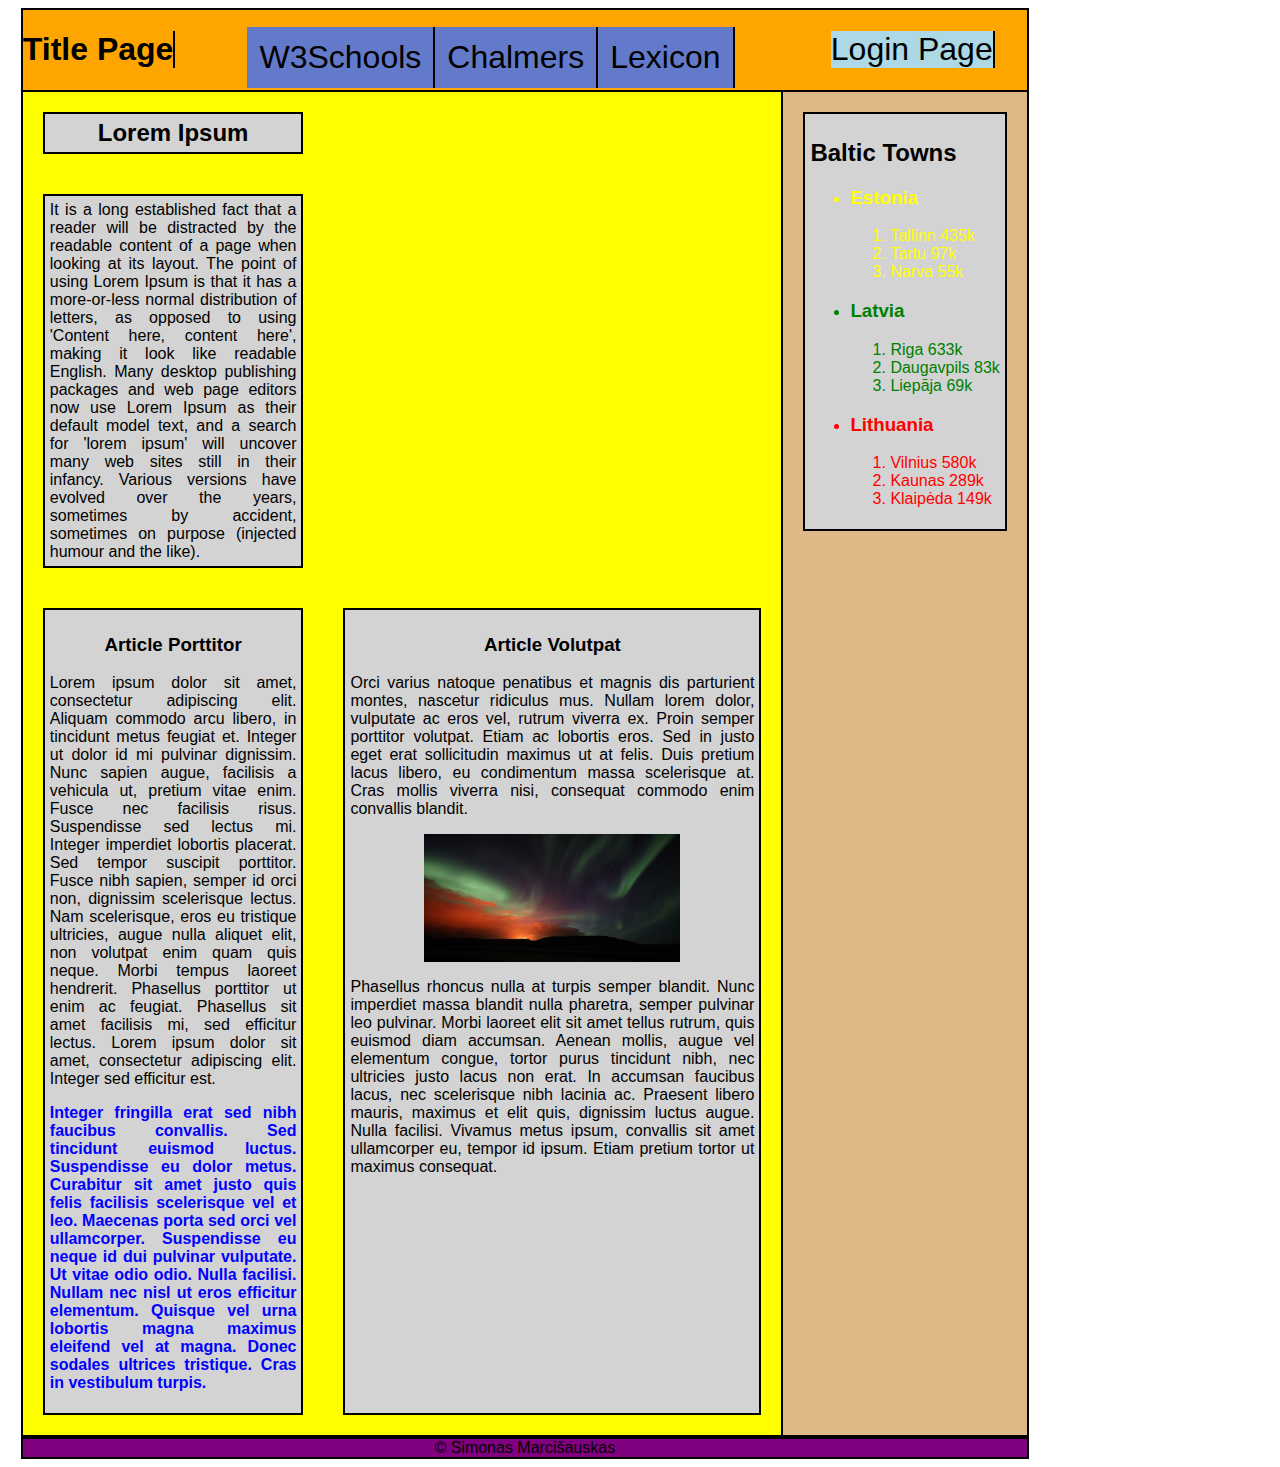
<file: index.html>
<!DOCTYPE html>
<html lang="en-us">

<head>
    <meta charset="UTF-8">
    <title>Title Page</title>
    <link rel="stylesheet" href="style.css">
</head>

<body>
    <div id="index-container" class="grid-container">
        <header class="header">
            <h1>Title Page</h1>
            <nav>
                <ul>
                    <li><a href="https://www.w3schools.com/">W3Schools</a></li>
                    <li><a href="https://www.chalmers.se/en/Pages/default.aspx">Chalmers</a></li>
                    <li><a href="https://www.lexicon.se/">Lexicon</a></li>
                </ul>
            </nav>
            <a href="login.html">Login Page</a>
        </header>

        <main id="main-index" class="main">
            <h2 class="mainHeader">Lorem Ipsum</h2>
            <p class="mainSubText">It is a long established fact that a reader will be distracted by the readable
                content of a page when
                looking
                at its layout. The point of using Lorem Ipsum is that it has a more-or-less normal distribution of
                letters,
                as opposed to using 'Content here, content here', making it look like readable English. Many desktop
                publishing packages and web page editors now use Lorem Ipsum as their default model text, and a search
                for
                'lorem ipsum' will uncover many web sites still in their infancy. Various versions have evolved over the
                years, sometimes by accident, sometimes on purpose (injected humour and the like).</p>

            <article class="article1">
                <h3>Article Porttitor</h3>
                <p>Lorem ipsum dolor sit amet, consectetur adipiscing elit. Aliquam commodo arcu libero, in tincidunt
                    metus
                    feugiat et. Integer ut dolor id mi pulvinar dignissim. Nunc sapien augue, facilisis a vehicula ut,
                    pretium vitae enim. Fusce nec facilisis risus. Suspendisse sed lectus mi. Integer imperdiet lobortis
                    placerat. Sed tempor suscipit porttitor. Fusce nibh sapien, semper id orci non, dignissim
                    scelerisque
                    lectus. Nam scelerisque, eros eu tristique ultricies, augue nulla aliquet elit, non volutpat enim
                    quam
                    quis neque. Morbi tempus laoreet hendrerit. Phasellus porttitor ut enim ac feugiat. Phasellus sit
                    amet
                    facilisis mi, sed efficitur lectus. Lorem ipsum dolor sit amet, consectetur adipiscing elit. Integer
                    sed
                    efficitur est.</p>
                <p>Integer fringilla erat sed nibh faucibus convallis. Sed tincidunt euismod luctus. Suspendisse eu
                    dolor
                    metus. Curabitur sit amet justo quis felis facilisis scelerisque vel et leo. Maecenas porta sed orci
                    vel
                    ullamcorper. Suspendisse eu neque id dui pulvinar vulputate. Ut vitae odio odio. Nulla facilisi.
                    Nullam
                    nec nisl ut eros efficitur elementum. Quisque vel urna lobortis magna maximus eleifend vel at magna.
                    Donec sodales ultrices tristique. Cras in vestibulum turpis.</p>
            </article>

            <article class="article2">
                <h3>Article Volutpat</h3>
                <p>Orci varius natoque penatibus et magnis dis parturient montes, nascetur ridiculus mus. Nullam lorem
                    dolor, vulputate ac eros vel, rutrum viverra ex. Proin semper porttitor volutpat. Etiam ac lobortis
                    eros. Sed in justo eget erat sollicitudin maximus ut at felis. Duis pretium lacus libero, eu
                    condimentum
                    massa scelerisque at. Cras mollis viverra nisi, consequat commodo enim convallis blandit.</p>
                <img src="images/toby-elliott-MtmTOUMc1A8-unsplash.jpg"
                    alt="The northern lights over the volcanic eruption at Geldingadalir, Fagradalsfjall." width="256"
                    height="128">
                <p>Phasellus rhoncus nulla at turpis semper blandit. Nunc imperdiet massa blandit nulla pharetra, semper
                    pulvinar leo pulvinar. Morbi laoreet elit sit amet tellus rutrum, quis euismod diam accumsan. Aenean
                    mollis, augue vel elementum congue, tortor purus tincidunt nibh, nec ultricies justo lacus non erat.
                    In
                    accumsan faucibus lacus, nec scelerisque nibh lacinia ac. Praesent libero mauris, maximus et elit
                    quis,
                    dignissim luctus augue. Nulla facilisi. Vivamus metus ipsum, convallis sit amet ullamcorper eu,
                    tempor
                    id ipsum. Etiam pretium tortor ut maximus consequat.</p>
            </article>
        </main>

        <div class="asideBlock">
            <aside class="aside">
                <h2>Baltic Towns</h2>
                <ul>
                    <li>
                        <h3>Estonia</h3>
                        <ol>
                            <li>Tallinn 435k</li>
                            <li>Tartu 97k</li>
                            <li>Narva 55k</li>
                        </ol>
                    </li>
                    <li>
                        <h3>Latvia</h3>
                        <ol>
                            <li>Riga 633k</li>
                            <li>Daugavpils 83k</li>
                            <li>Liepāja 69k</li>
                        </ol>
                    </li>
                    <li>
                        <h3>Lithuania</h3>
                        <ol>
                            <li>Vilnius 580k</li>
                            <li>Kaunas 289k</li>
                            <li>Klaipėda 149k</li>
                        </ol>
                    </li>
                </ul>
            </aside>
        </div>

        <footer class="footer">
            <span>&copy; Simonas Marcišauskas</span>
        </footer>

    </div>
</body>

</html>
</file>
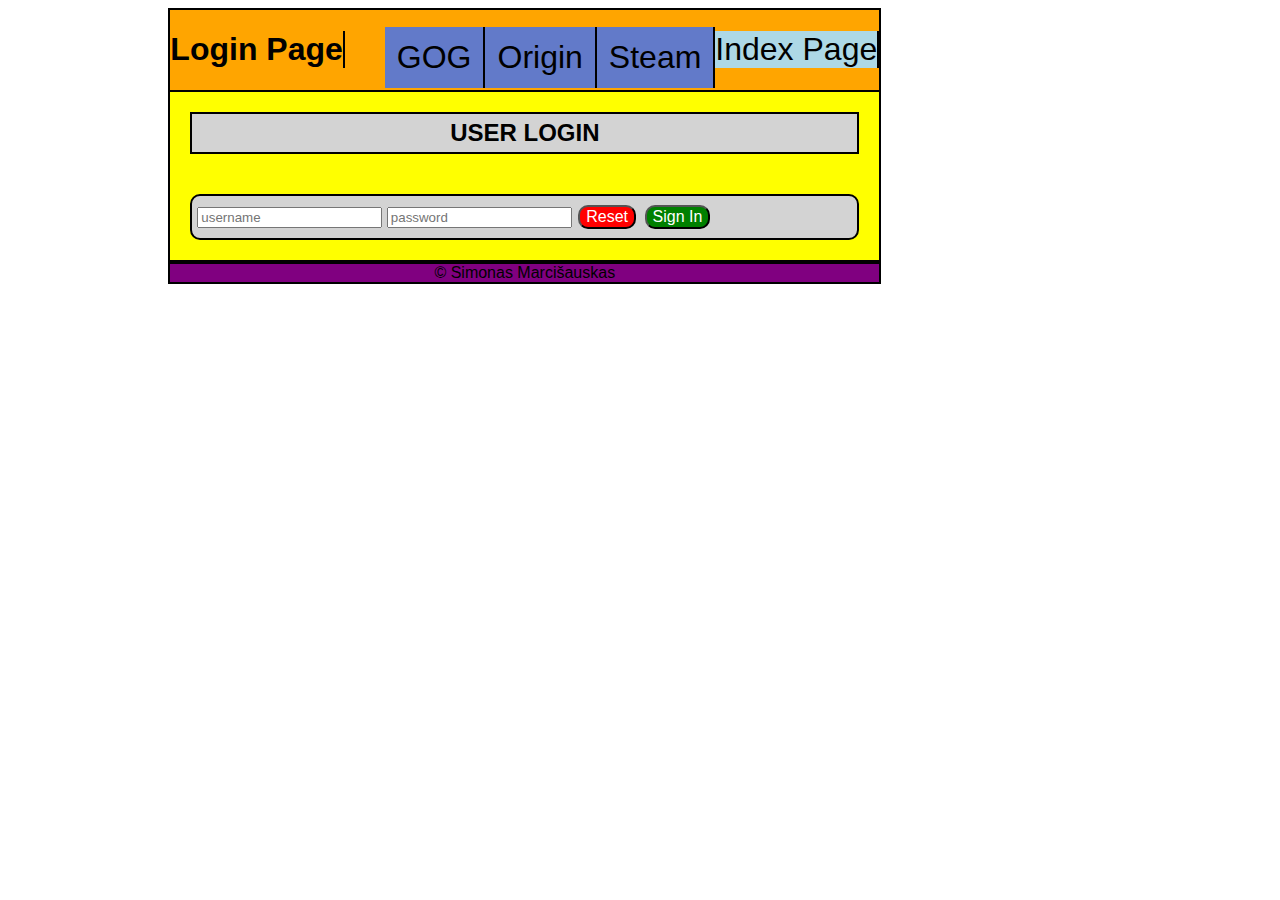
<file: login.html>
<!DOCTYPE html>
<html lang="en-us">

<head>
    <meta charset="UTF-8">
    <title>Login Page</title>
    <link rel="stylesheet" href="style.css">
</head>

<body>
    <div id="login-container" class="grid-container">
        <header class="header">
            <h1>Login Page</h1>
            <nav>
                <ul>
                    <li><a href="https://www.gog.com/">GOG</a></li>
                    <li><a href="https://www.origin.com/irl/en-us/store">Origin</a></li>
                    <li><a href="https://store.steampowered.com/">Steam</a></li>
                </ul>
            </nav>
            <a href="index.html">Index Page</a>
        </header>

        <main id="main-login" class="main">
            <h2 class="mainHeader">User Login</h2>
            <form class="loginForm">
                <input id="username" type="text" minlength="3" maxlength="20" placeholder="username" />
                <input id="password" type="password" minlength="5" maxlength="30" placeholder="password" />
                <input id="resetButton" type="reset" value="Reset" />
                <input id="submitButton" type="submit" value="Sign In" />
            </form>
        </main>

        <footer class="footer">
            <span>&copy; Simonas Marcišauskas</span>
        </footer>
    </div>
</body>

</html>
</file>
<file: style.css>
html {
  width: 1024px;
  margin-right: 1%;
  margin-left: 1%;
  justify-content: center;
  font-family: sans-serif;

  display: grid;
  grid-template-areas:
  'grid-container'
}

#index-container {
  display: grid;
  grid-template-areas:
    'header header'
    'main-index asideBlock'
    'footer footer';
}
#login-container {
  display: grid;
  grid-template-areas:
    'header'
    'main-login'
    'footer';
}

header {
  grid-area: header;
  background-color:orange;
  display: grid;
  grid-template-areas: 'siteName links links links rightnav';
  align-items: center;
  justify-items: left;
  border-top: 2px solid black;
  border-left: 2px solid black;
  border-right: 2px solid black;
}
header > h1 {
  grid-area: siteName;
  border-right: 2px solid black;
}
header > nav > ul > li {
  grid-area: links;
  list-style-type: none;
  float: left;
  padding: 12px;
  background-color: rgb(98, 122, 201);
  border-right: 2px solid black;
}
header > a {
  grid-area: rightnav;
  border-right: 2px solid black;
  background-color: lightblue;
}

#main-index {
  display: grid;
  grid-template-areas:
  'mainHeader .'
  'mainSubText .'
  'article1 article2';
  background-color: yellow;
  border: 2px solid black;
}
#main-login {
  display: grid;
  grid-template-areas:
  'mainHeader'
  'loginForm';
  background-color: yellow;
  border: 2px solid black;
}
main > * {
  margin: 20px;
  background-color: lightgrey;
  border: 2px solid black;
  padding: 5px;
}
.mainHeader {
  grid-area: mainHeader;
  text-align: center;
}
.mainSubText {
  grid-area: mainSubText;
  text-align: justify;
}
.article1 {
  grid-area: article1;
  text-align: justify;
}
.article2 {
  grid-area: article2;
  text-align: justify;
}
article > h3 {
  text-align: center;
}
article > img {
  margin: auto;
  display: block;
}
#main-login > h2 {
  text-transform: uppercase;
}
.loginForm {
  grid-area: loginForm;
  text-align: left;
  border-radius: 10px;
}
#resetButton {
  background-color: red;
  color: white;
  text-align: center;
  text-decoration: none;
  display: inline-block;
  margin: 4px 2px;
  cursor: pointer;
  border-radius: 10px;
  font-size: 16px;
}
#submitButton {
  background-color: green;
  color: white;
  text-align: center;
  text-decoration: none;
  display: inline-block;
  margin: 4px 2px;
  cursor: pointer;
  border-radius: 10px;
  font-size: 16px;
}

.asideBlock {
  grid-area: asideBlock;
  background-color: burlywood;
  display: grid;
  grid-template-areas: 'aside';
  grid-template-rows: auto minmax(0, 1fr);
  border-top: 2px solid black;
  border-right: 2px solid black;
  border-bottom: 2px solid black;
}
.aside {
  grid-area: aside;
  background-color: lightgrey;
  border: 2px solid black;
  text-align: left;
  padding: 5px;
  margin: 20px;
}

footer {
  grid-area: footer;
  background-color: purple;
  text-align: center;
  border: 2px solid black;
}

a:link {
  color: black;
  text-decoration: none;
  font-size: 32px;
}

.article1 > p:last-child {
  color: blue;
  font-weight: bold;
}

.aside > ul > li:first-child {
  color: yellow;
}
.aside > ul > li:nth-child(2) {
  color: green;
}
.aside > ul > li:last-child {
  color: red;
}
</file>
